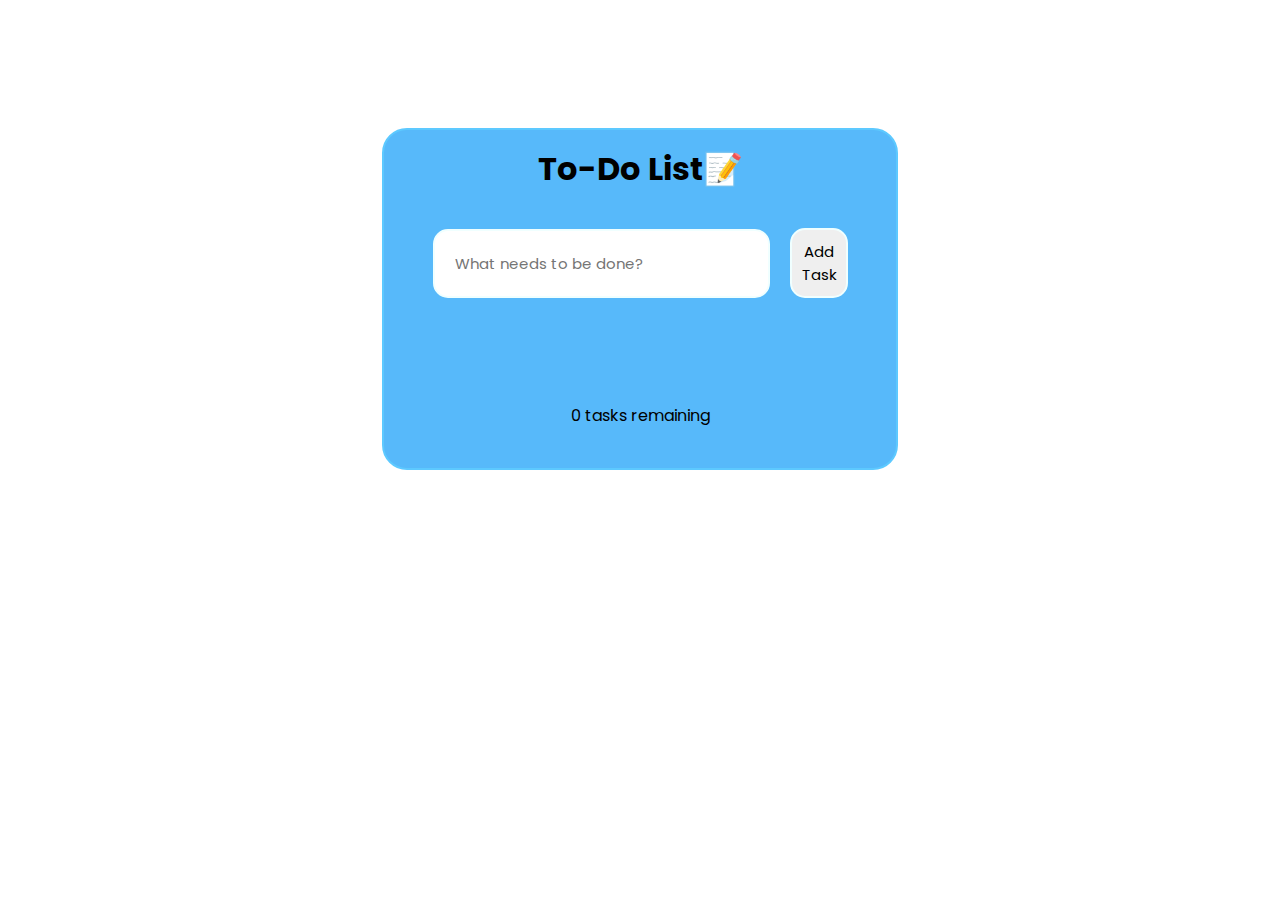
<file: index.html>
<!DOCTYPE html>
<html lang="en">
<head>
    <meta charset="UTF-8">
    <meta name="viewport" content="width=device-width, initial-scale=1.0">
    <title>To-Do List</title>
    <link rel="stylesheet" href="style.css">
    <link rel="preconnect" href="https://fonts.googleapis.com">
<link rel="preconnect" href="https://fonts.gstatic.com" crossorigin>
<link href="https://fonts.googleapis.com/css2?family=Poppins:ital,wght@0,100;0,200;0,300;0,400;0,500;0,600;0,700;0,800;0,900;1,100;1,200;1,300;1,400;1,500;1,600;1,700;1,800;1,900&display=swap" rel="stylesheet">
</head>
<body bgcolor="black">
    <div class="container">
        <h1 class="heading">To-Do List📝</h1>
      
        <div class="input">
            <input
                type="text"
                id="inputtext"
                placeholder="What needs to be done?"
                maxlength="50"
            />
            <button id="add">Add Task</button>
        </div>
        
        <ul id="tasklist"></ul>
        
        <div class="task-counter">
            <span id="taskCount">0 tasks remaining</span>
        </div>
    </div>

    <script src="script.js"></script>
</body>
</html>
</file>
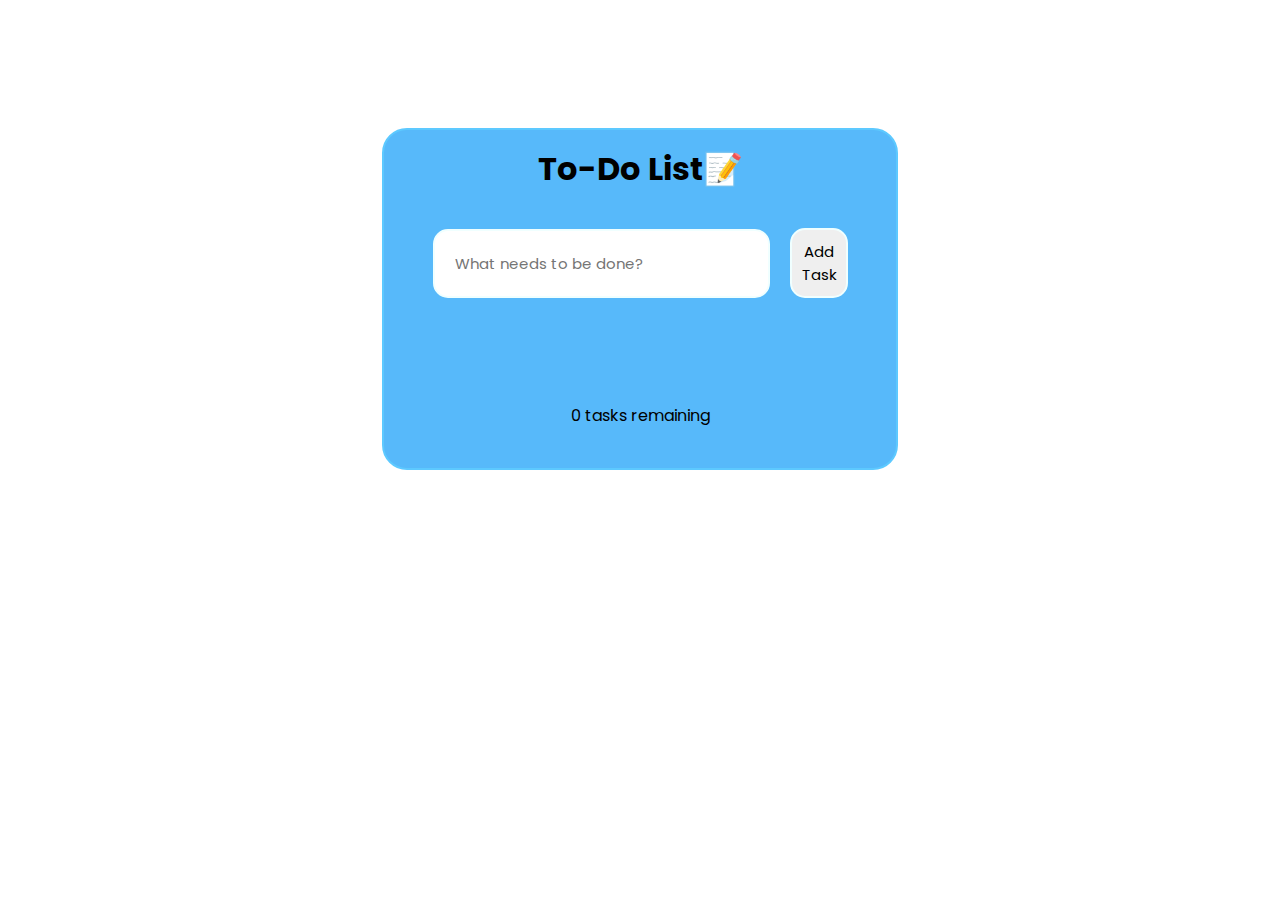
<file: index1.html>
<!DOCTYPE html>
<html lang="en">
<head>
    <meta charset="UTF-8">
    <meta name="viewport" content="width=device-width, initial-scale=1.0">
    <title>To-Do List</title>
    <link rel="stylesheet" href="style.css">
    <link rel="preconnect" href="https://fonts.googleapis.com">
<link rel="preconnect" href="https://fonts.gstatic.com" crossorigin>
<link href="https://fonts.googleapis.com/css2?family=Poppins:ital,wght@0,100;0,200;0,300;0,400;0,500;0,600;0,700;0,800;0,900;1,100;1,200;1,300;1,400;1,500;1,600;1,700;1,800;1,900&display=swap" rel="stylesheet">
</head>
<body>
    <div class="container">
        <h1 class="heading">To-Do List📝</h1>
      
        <div class="input">
            <input
                type="text"
                id="inputtext"
                placeholder="What needs to be done?"
                maxlength="50"
            />
            <button id="add">Add Task</button>
        </div>
        
        <ul id="tasklist"></ul>
        
        <div class="task-counter">
            <span id="taskCount">0 tasks remaining</span>
        </div>
    </div>

    <script src="script.js"></script>
</body>
</html>
</file>
<file: style.css>
*{
    margin: 0;
    padding: 0;
    font-family: 'Poppins', sans-serif;
}

body{
    background-color: white;
    display: flex;
    justify-content: center;
    align-items: center;
}
.container{
    margin-top: 10%;
    background-color: white;
    display: flex;
    flex-direction: column;
    justify-content: center;
    align-items: center;
    border-style: solid;
    border-width: 2px;
    border-radius: 25px;
    border-color: rgb(93, 201, 255);
    background-color: rgb(87, 185, 250);
    width: 40%;
}
.input{
    width: 80%;
    display: flex;
    flex-direction: row;
    justify-content: center;
    align-items: center;
}
.heading{
    padding: 15px;
}
#inputtext{
    margin-top: 20px;
    margin-right: 20px;
    padding: 20px;
    font-size: 15px;
    border-style: solid;
    border-radius: 15px;
    border-color: azure;
    width: 300px;
    height: 25px;
}
#add{
    margin-top: 20px;
    padding: 10px;
    font-size: 15px;
    border-style: solid;
    border-radius: 15px;
    border-color: azure;
    height: 70px;
}
#tasklist{
    padding: 20px;
    margin-top: 15px;
    list-style: none;
    display: flex;
    flex-direction: column;
    justify-content: center;
    align-items: center;
}
.task{
    padding: 15px;
    margin-top: 15px;
    border-style: solid;
    border-radius: 15px;
    border-color: whitesmoke;
    width: 400px;
    display: flex;
    justify-content: space-between;
    align-items: center;
    background-color: bisque;
}
.task-counter{
    padding: 20px;
    margin-top: 30px;
    margin-bottom: 20px;
}
.right,.wrong{
    height: 50px;
    width: 50px;
    border: solid;
    border-radius: 10px;
    padding: 10px;
}
.right{
    border-color: green;
}
.wrong{
    margin-left: 10px;
    border-color: red;
}
.strike{
    text-decoration: line-through;
    opacity: 0.7;
}
</file>
